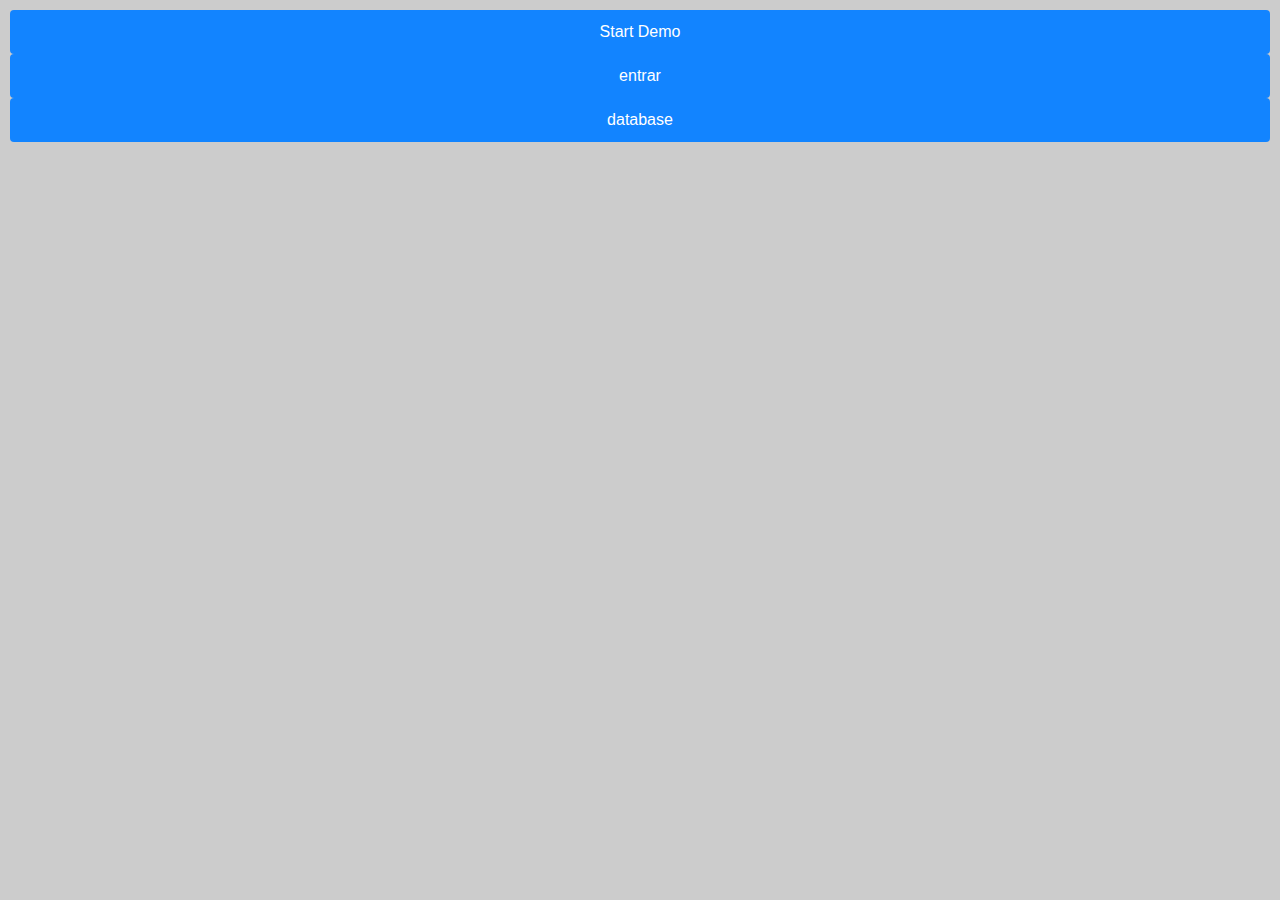
<file: www/index.html>
<!DOCTYPE HTML>
<html>
<head>
    <meta charset="utf-8">
    <meta name="viewport" content="width=device-width, height=device-height, initial-scale=1, maximum-scale=1, user-scalable=no">
    <script src="components/loader.js"></script>
    <link rel="stylesheet" href="components/loader.css">
    <link rel="stylesheet" href="css/app.css">
    <script>
        // PhoneGap event handler
        document.addEventListener("deviceready", onDeviceReady, false);
        function onDeviceReady() {
            console.log("PhoneGap is ready");
        }
    </script>
</head>
<body>

    
    <a class="button--large" href="templates/phonegap-demo.html">Start Demo</a>
    
    <a class="button--large" href="templates/login.html">entrar</a>
    <a class="button--large" href="templates/testdb.html">database</a>


</body>
</html>
</file>
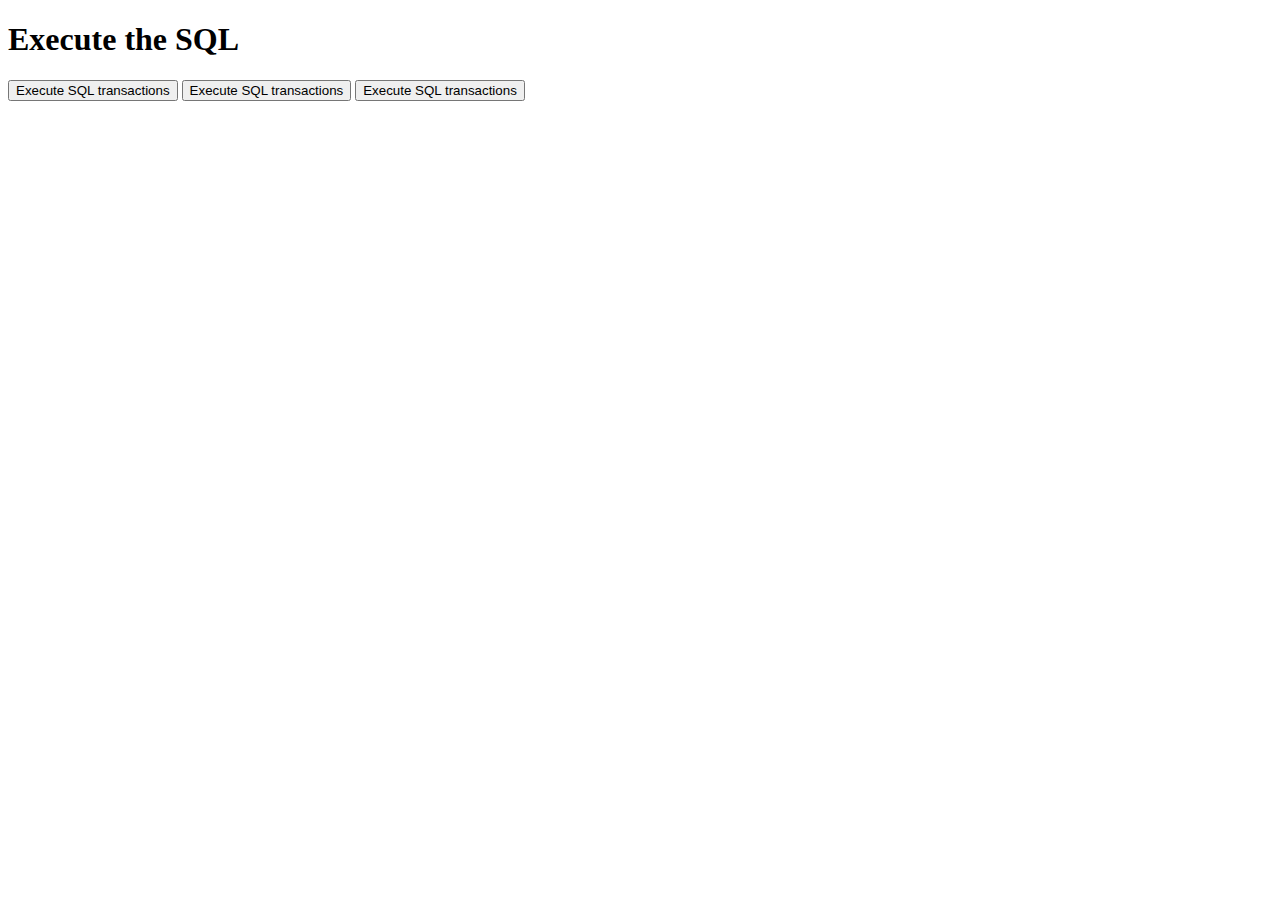
<file: www/templates/testdb.html>
<!DOCTYPE html>
  <html>
  <head>
    <meta charset="utf-8">
    <meta name="viewport" content="width=device-width, user-scalable=no">
    <script type="text/javascript" charset="utf-8" src="../components/loader.js"></script>
    <script type="text/javascript" charset="utf-8">

    document.addEventListener("deviceready", onDeviceReady, false);

    function onDeviceReady() {
        window.alert("Cargando Contenido");
    }

    function createDB(){
        var db = window.openDatabase("Database", "1.0", "SessionUser", 200000);
        db.transaction(executeQuery, errorCB, successCB);
 
    }

    function executeQuery(tx) {
        tx.executeSql('DROP TABLE IF EXISTS SessionUser');
        tx.executeSql('CREATE TABLE IF NOT EXISTS SessionUser (id unique,iduser,name,data)');
        tx.executeSql('INSERT INTO SessionUser (id,iduser,name,data) VALUES (1, "55a30aaa1b27793e3b86137e","Ariel Acevedo","2015-07-13T00:47:38.927Z")');
    }

    function queryDB(tx) {
        tx.executeSql('SELECT * FROM SessionUser', [], querySuccess, errorCB);
    }

    function querySuccess(tx, results) {
        var len = results.rows.length;
        window.alert("There are " + len + " rows of records in the database.");
        for (var i=0; i<len; i++){
            document.writeln("row = " + i + " ID = " + results.rows.item(i).id + " Data = " + results.rows.item(i).data +"idUser "+results.rows.item(i).iduser + " name"+ results.rows.item(i).name);
        }        
    }

    //Callback function when the transaction is failed.
    function errorCB(err) {
        console.log("Error occured while executing SQL: "+err.code);
    }

    // Callback function when the transaction is success.
    function successCB() {
        var db = window.openDatabase("Database", "1.0", "SessionUser", 200000);
        db.transaction(queryDB, errorCB);
    }
   
    function GetUsers(){
        var db = window.openDatabase("Database", "1.0", "SessionUser", 200000);
        db.transaction(get_users,errorCB);
    }
    function get_users(tx){
        tx.executeSql('SELECT * FROM SessionUser', [], querySuccess, errorCB);
    }
    function DBExist(){
        var db = window.openDatabase("Database", "1.0", "SessionUser", 200000);
        db.transaction(get_database,errorCB);
    }
    function get_database(tx){
        tx.executeSql('CREATE TABLE IF NOT EXISTS SessionUser (id unique,iduser,name,data)',[], sql_ok, errorCB);
    }
    function sql_ok(tx,results){
        
    }
    </script>
  </head>
  <body>
  <h1>Execute the SQL</h1>
  <input type="button" value="Execute SQL transactions" onclick="createDB()">
  <input type="button" value="Execute SQL transactions" onclick="GetUsers()">
  <input type="button" value="Execute SQL transactions" onclick="DBExist()">


   </body>
  </html>
</file>
<file: www/components/loader.css>
/**
 * This is an auto-generated code by Monaca JS/CSS Components.
 * Please do not edit by hand.
 */

/*** <GENERATED> ***/
</file>
<file: www/css/app.css>
/* @file
 * This file is a custom file that loads all files. Each non-base layer
 * can be disabled.
 *
 * Do not name this file, "app.scss". If you run a compass update this file can
 * be wiped out with a compass update. By default, when a compass project is
 * created the file will be named app.scss. Thus this file is named,
 * THEMENAME.scss.
 *
 * This application file (THEMENAME.scss) is where all the partials are
 * imported.
 *
 * Theme styles are categorized using SMACSS standards. They utilize
 * categorization of styles into various categories. Those categories are the
 * following:
 *
 * - Base: CSS reset/normalize plus HTML element styling.
 * - Layout: Macro arrangement of a web page, including any grid systems.
 * - Component: Dictate minor layout modules or reusable elements.
 * - State: Describe the appearance of a module in various states.
 * - Theme: Purely visual optional styling ("look-and-feel") for a component.
 *
 * For more information about this new Drupal css file standard, please review
 * the following:
 * - https://drupal.org/node/1887922
 * - http://smacss.com/
 */
body {
  margin: 0;
  padding: 10px;
  background-color: #ccc;
  font-family: 'Helvetica'; }

h1 {
  text-shadow: 0 -2px 0 #999;
  text-align: center;
  font-size: 40px;
  padding: 0;
  margin: 200px 0 30px 0;
  color: white; }

/**
 * Large Button Component
 * http://components.onsenui.io/
 */
.button--large {
  text-align: center;
  position: relative;
  display: inline-block;
  vertical-align: top;
  -webkit-box-sizing: border-box;
  -moz-box-sizing: border-box;
  box-sizing: border-box;
  -webkit-background-clip: padding-box;
  background-clip: padding-box;
  padding: 0;
  margin: 0;
  font: inherit;
  color: inherit;
  background: transparent;
  border: none;
  font-family: 'Helvetica Neue', Helvetica, sans-serif;
  -webkit-font-smoothing: antialiased;
  -moz-osx-font-smoothing: grayscale;
  font-weight: 400;
  cursor: default;
  -webkit-user-select: none;
  -moz-user-select: none;
  -ms-user-select: none;
  user-select: none;
  text-overflow: ellipsis;
  white-space: nowrap;
  overflow: hidden;
  height: auto;
  text-decoration: none;
  padding: 4px 20px;
  font-size: 16px;
  line-height: 36px;
  letter-spacing: 0;
  color: #fff;
  text-shadow: 0 1px none;
  vertical-align: middle;
  background-color: #1284ff;
  -webkit-box-shadow: none;
  box-shadow: none;
  border: none;
  -webkit-border-radius: 4px;
  border-radius: 4px;
  -webkit-transition: background-color 0.2s linear, color 0.2s linear, opacity 0.2s linear;
  -moz-transition: background-color 0.2s linear, color 0.2s linear, opacity 0.2s linear;
  -o-transition: background-color 0.2s linear, color 0.2s linear, opacity 0.2s linear;
  transition: background-color 0.2s linear, color 0.2s linear, opacity 0.2s linear;
  font-weight: 400;
  font-size: 16px;
  font-weight: 500;
  line-height: 36px;
  padding: 4px 20px;
  display: block;
  width: 100%; }

.button--large:active {
  background-color: #1284ff;
  -webkit-box-shadow: none;
  box-shadow: none;
  color: #fff;
  -webkit-transition: none;
  -moz-transition: none;
  -o-transition: none;
  transition: none;
  opacity: 0.6;
  -webkit-transition: none;
  -moz-transition: none;
  -o-transition: none;
  transition: none; }

.button--large:disabled {
  opacity: 0.3;
  cursor: default;
  pointer-events: none; }

.button--large:hover {
  -webkit-transition: none;
  -moz-transition: none;
  -o-transition: none;
  transition: none; }

.button--large:focus {
  -webkit-box-shadow: none;
  box-shadow: none;
  outline: 0; }

/****************************************************/
/* azul clarito : #55E0F9;
/*fondo : #fff;
/*
/****************************************************/
body {
  margin: 0;
  font-family: 'Open Sans', sans-serif; }

.theme {
  background: #fff; }

header {
  text-align: center;
  color: #fff;
  background-color: #55E0F9; }

header h1 {
  margin: 0;
  padding: 12px; }

h1 {
  font-weight: normal;
  text-transform: uppercase; }

.content-left {
  width: auto;
  margin: 0 5px; }

span.ui-btn-inner.ui-btn-corner-all.registrer {
  width: 45px;
  height: 10px;
  font-size: 5px; }

label.text-registrer {
  float: left;
  font-size: 13px;
  margin: 0 5px 0 0; }

.content-rigth {
  width: 45%;
  margin: 0 auto; }

input#basic:focus {
  background-color: rgba(252, 186, 14, 0.63); }

span.ui-btn-inner.ui-btn-corner-all {
  background-color: #5BB75B;
  color: #fff;
  font-weight: 100; }

.ui-shadow {
  box-shadow: 0 1px 4px rgba(0, 242, 0, 0.61) !important; }

.ui-btn-up-c {
  /*border: 1px solid rgba(198, 237, 18, 0.46)!important;*/
  background: rgba(25, 245, 45, 0) !important; }

.block-content {
  width: 90%;
  margin: 0 auto;
  position: relative; }

section {
  display: inline-block;
  width: 100%; }

.login-session {
  margin-top: 50px; }

footer .ui-btn-up-a {
  /*background-image: linear-gradient( #118E9E,#21E1E8 )!important;*/ }

a#RegisterBtn {
  margin: 15px 0; }

span.ui-btn-inner.ui-btn-corner-all.registrer {
  text-shadow: none; }

.ui-btn-text {
  font-family: 'Open Sans', sans-serif; }

.ui-content {
  padding: 0 !important; }

.ui-shadow.registrer {
  box-shadow: 0 1px 4px rgba(255, 255, 255, 0) !important; }

.ui-btn-up-c.registrer {
  border: none !important; }

.ariel {
  background: transparent url("image.png") left top no-repeat; }

.ariel1 {
  background: transparent url("image.png") left top no-repeat; }

/*# sourceMappingURL=app.css.map */
</file>
